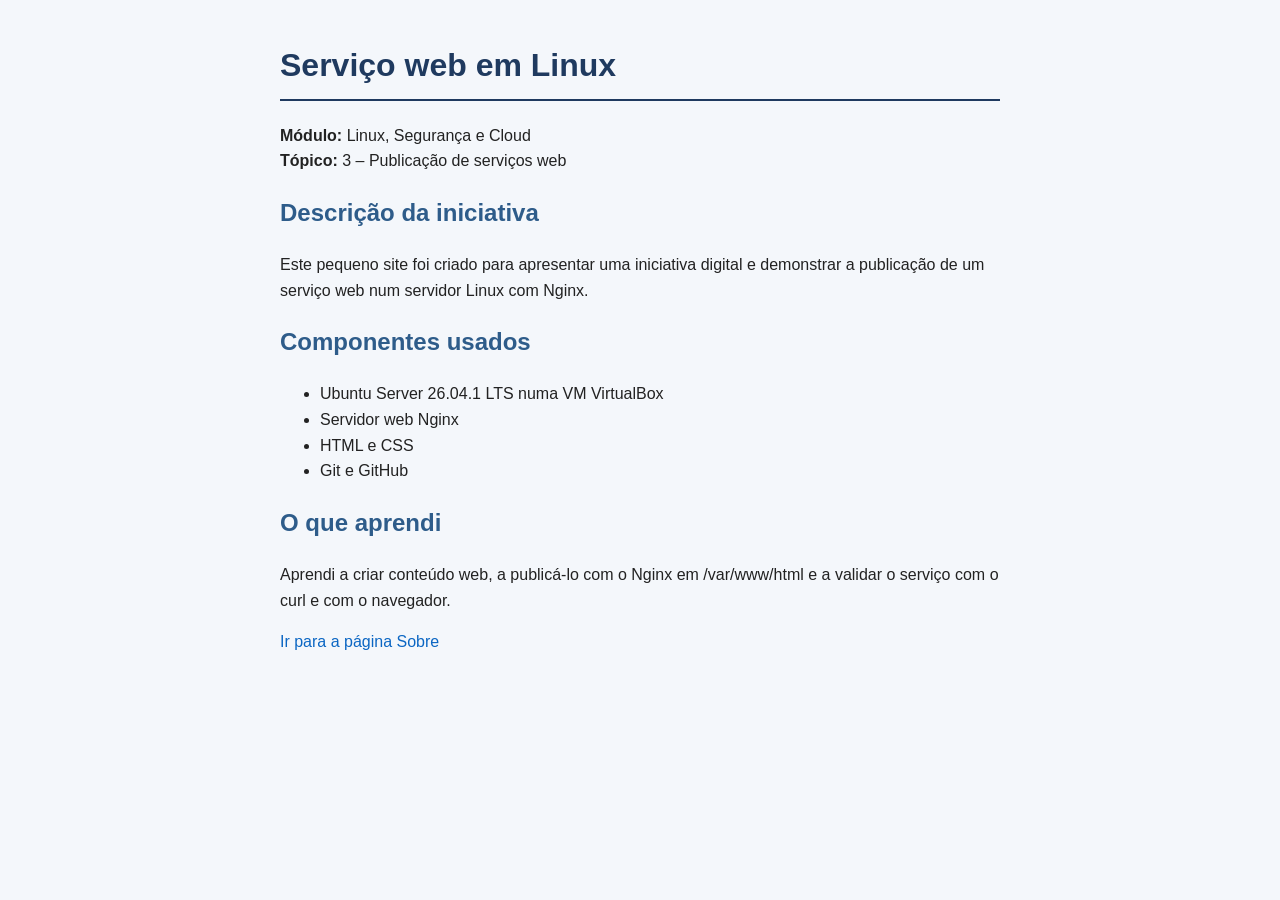
<file: topico-03/atividade-individual/site/index.html>
<!DOCTYPE html>
<html lang="pt">
<head>
  <meta charset="UTF-8">
  <meta name="viewport" content="width=device-width, initial-scale=1">
  <title>Serviço web - Tópico 3</title>
  <link rel="stylesheet" href="style.css">
</head>
<body>
  <h1>Serviço web em Linux</h1>
  <p><strong>Módulo:</strong> Linux, Segurança e Cloud<br>
     <strong>Tópico:</strong> 3 – Publicação de serviços web</p>

  <h2>Descrição da iniciativa</h2>
  <p>Este pequeno site foi criado para apresentar uma iniciativa digital e demonstrar a publicação de um serviço web num servidor Linux com Nginx.</p>

  <h2>Componentes usados</h2>
  <ul>
    <li>Ubuntu Server 26.04.1 LTS numa VM VirtualBox</li>
    <li>Servidor web Nginx</li>
    <li>HTML e CSS</li>
    <li>Git e GitHub</li>
  </ul>

  <h2>O que aprendi</h2>
  <p>Aprendi a criar conteúdo web, a publicá-lo com o Nginx em /var/www/html e a validar o serviço com o curl e com o navegador.</p>

  <p><a href="sobre.html">Ir para a página Sobre</a></p>
</body>
</html>
</file>
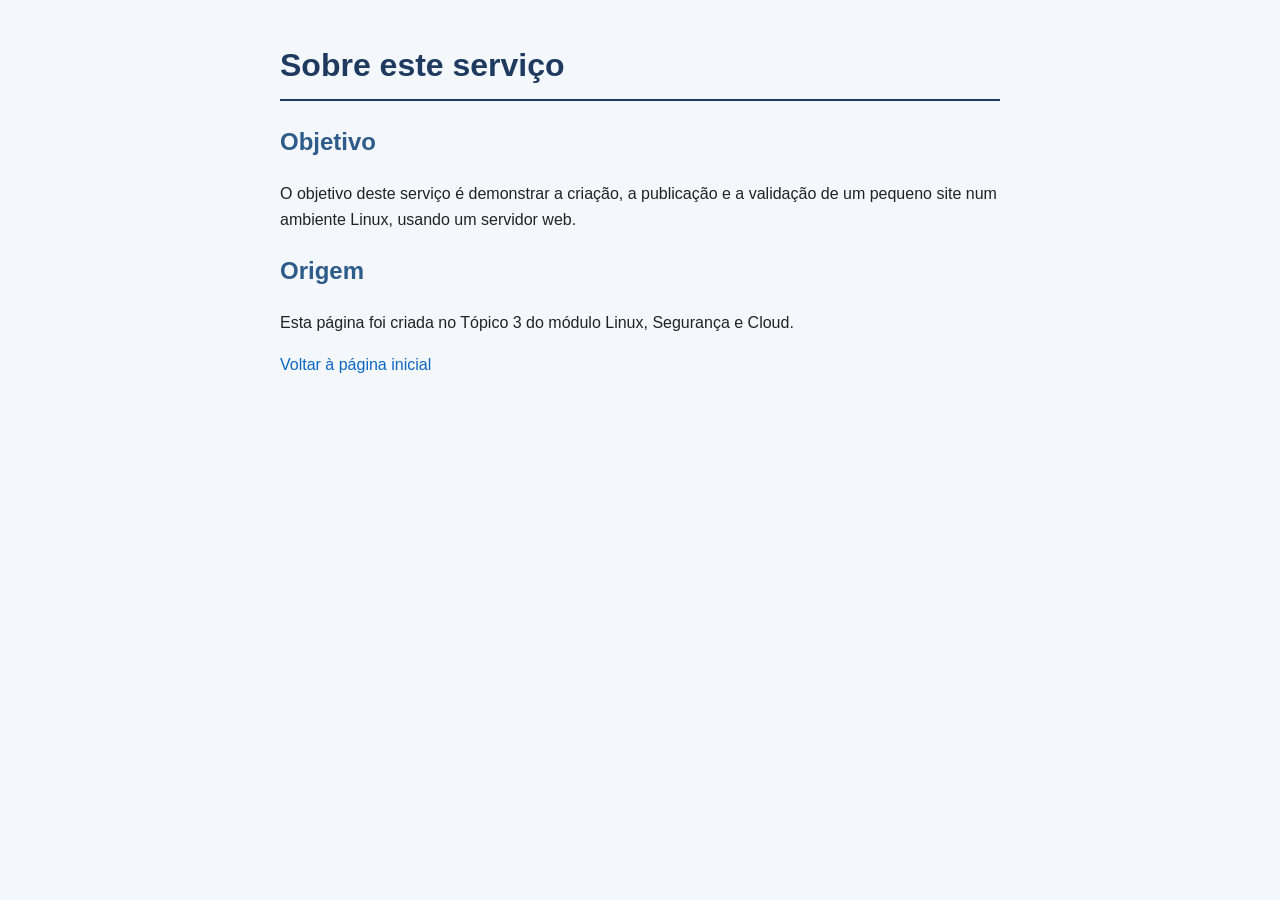
<file: topico-03/atividade-individual/site/sobre.html>
<!DOCTYPE html>
<html lang="pt">
<head>
  <meta charset="UTF-8">
  <meta name="viewport" content="width=device-width, initial-scale=1">
  <title>Sobre - Tópico 3</title>
  <link rel="stylesheet" href="style.css">
</head>
<body>
  <h1>Sobre este serviço</h1>

  <h2>Objetivo</h2>
  <p>O objetivo deste serviço é demonstrar a criação, a publicação e a validação de um pequeno site num ambiente Linux, usando um servidor web.</p>

  <h2>Origem</h2>
  <p>Esta página foi criada no Tópico 3 do módulo Linux, Segurança e Cloud.</p>

  <p><a href="index.html">Voltar à página inicial</a></p>
</body>
</html>
</file>
<file: topico-03/atividade-individual/site/style.css>
body {
  font-family: Arial, Helvetica, sans-serif;
  margin: 40px auto;
  max-width: 720px;
  padding: 0 20px;
  background-color: #f4f7fb;
  color: #222222;
  line-height: 1.6;
}

h1 {
  color: #1f3a5f;
  border-bottom: 2px solid #1f3a5f;
  padding-bottom: 8px;
}

h2 {
  color: #2e5c8a;
}

a {
  color: #0b66c3;
  text-decoration: none;
}

a:hover {
  text-decoration: underline;
}
</file>
